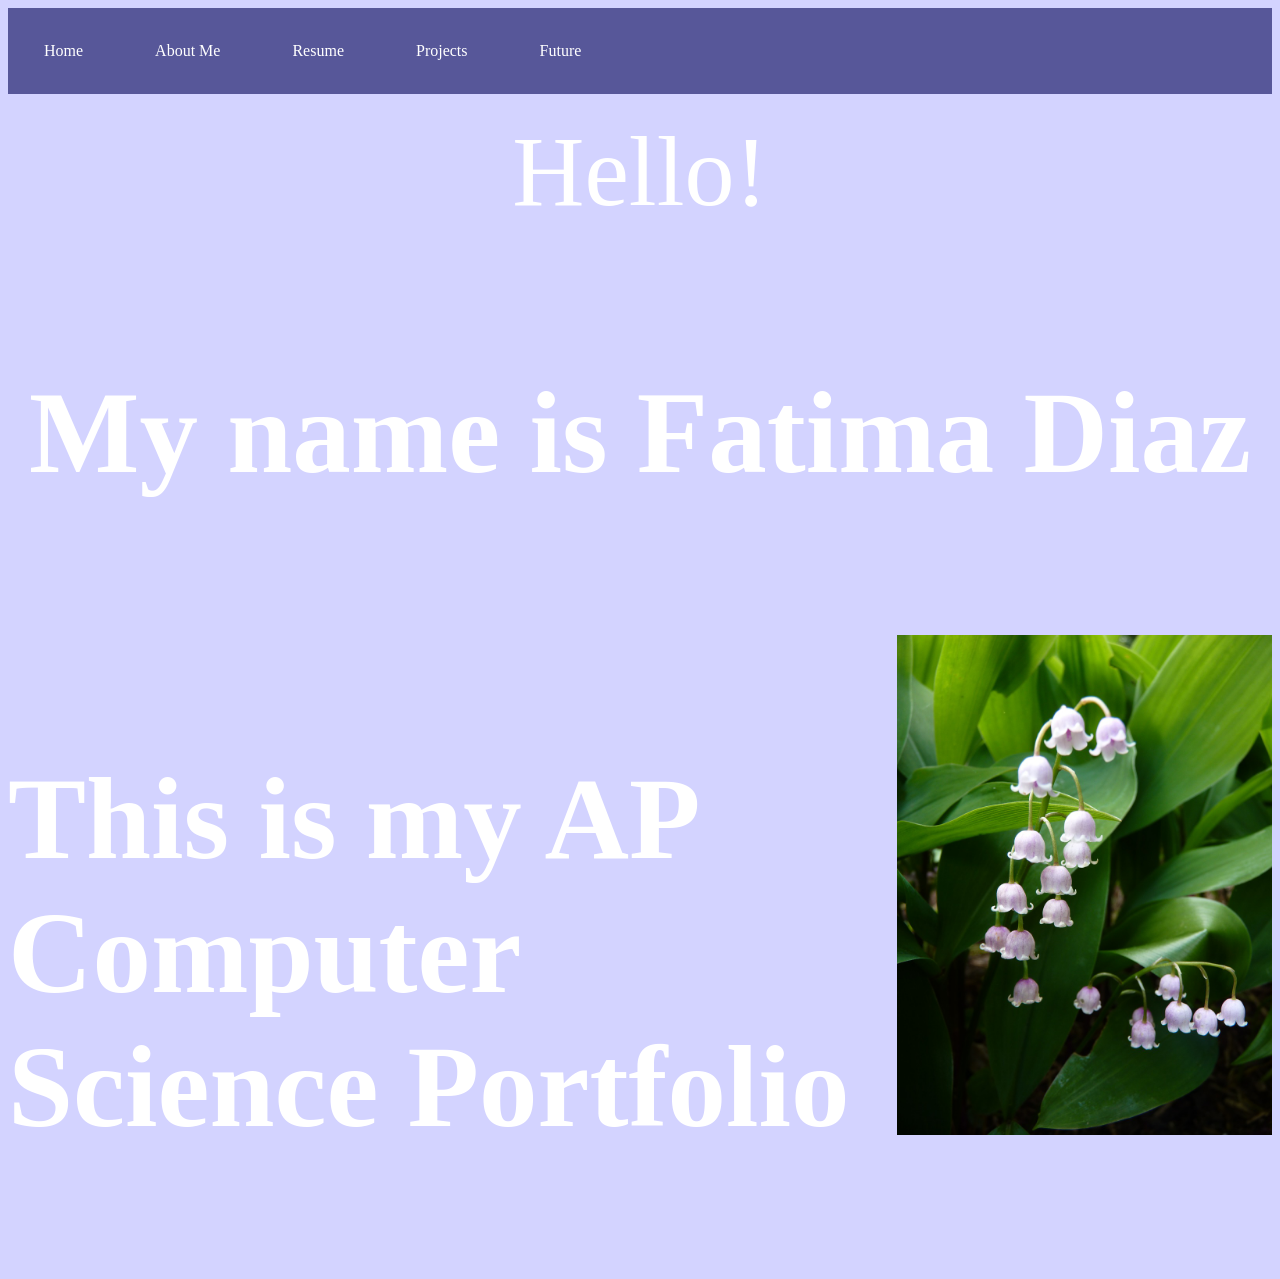
<file: index.html>
<!DOCTYPE html>
<html>
<head>
<link rel="stylesheet" href="style.css">
</head>
<body>

<ul>
  <li><a href="index.html">Home</a></li>
   <li><a href="aboutMe.html">About Me</a></li>
  <li><a href="resume.html">Resume</a></li>
  <li><a href="projects.html">Projects</a></li>
  <li><a href="future.html">Future</a></li>
</ul>

  <div class="center">
      <p class="p3">Hello!</p>
  </div>

  <div class="center">
  
    <h3 class="p3">My name is Fatima Diaz</h3>
  </div>
  <br>
   

</body>
  
  <div class="center">
   <h3 class="p3" >This is my AP Computer Science Portfolio</h3>
<div
  display= "flex"
  justify-content="center"
  align-items= "center"

  >
</div>

   <img src="lilyofthevalley.jpg" alt="Trulli" width="400" height="222">
  </div>
</html>
</file>
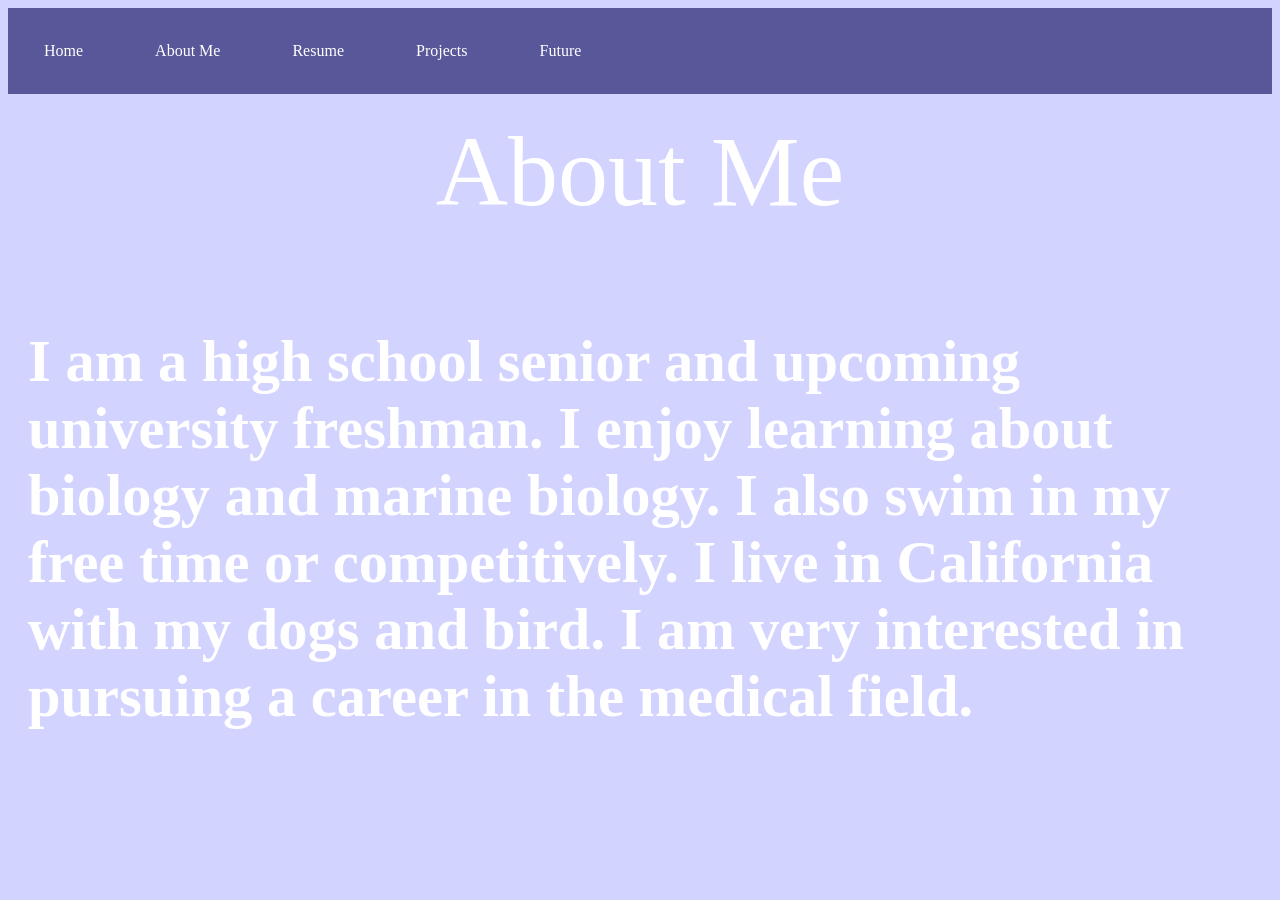
<file: aboutMe.html>
<!DOCTYPE html>
<html>
<head>
<link rel="stylesheet" href="style.css">
</head>
<body>

<ul>
  <li><a href="index.html">Home</a></li>
   <li><a href="aboutMe.html">About Me</a></li>
  <li><a href="resume.html">Resume</a></li>
  <li><a href="projects.html">Projects</a></li>
  <li><a href="future.html">Future</a></li>
</ul>

  <div class="center">
      <p class="p3">About Me</p>
  </div>

  <div class="container">
    <h3 class="p3">I am a high school senior and upcoming university freshman. I enjoy learning about biology and marine biology. I also swim in my free time or competitively. I live in California with my dogs and bird. I am very interested in pursuing a career in the medical field.  </h3>
  
</body>
</html>
</file>
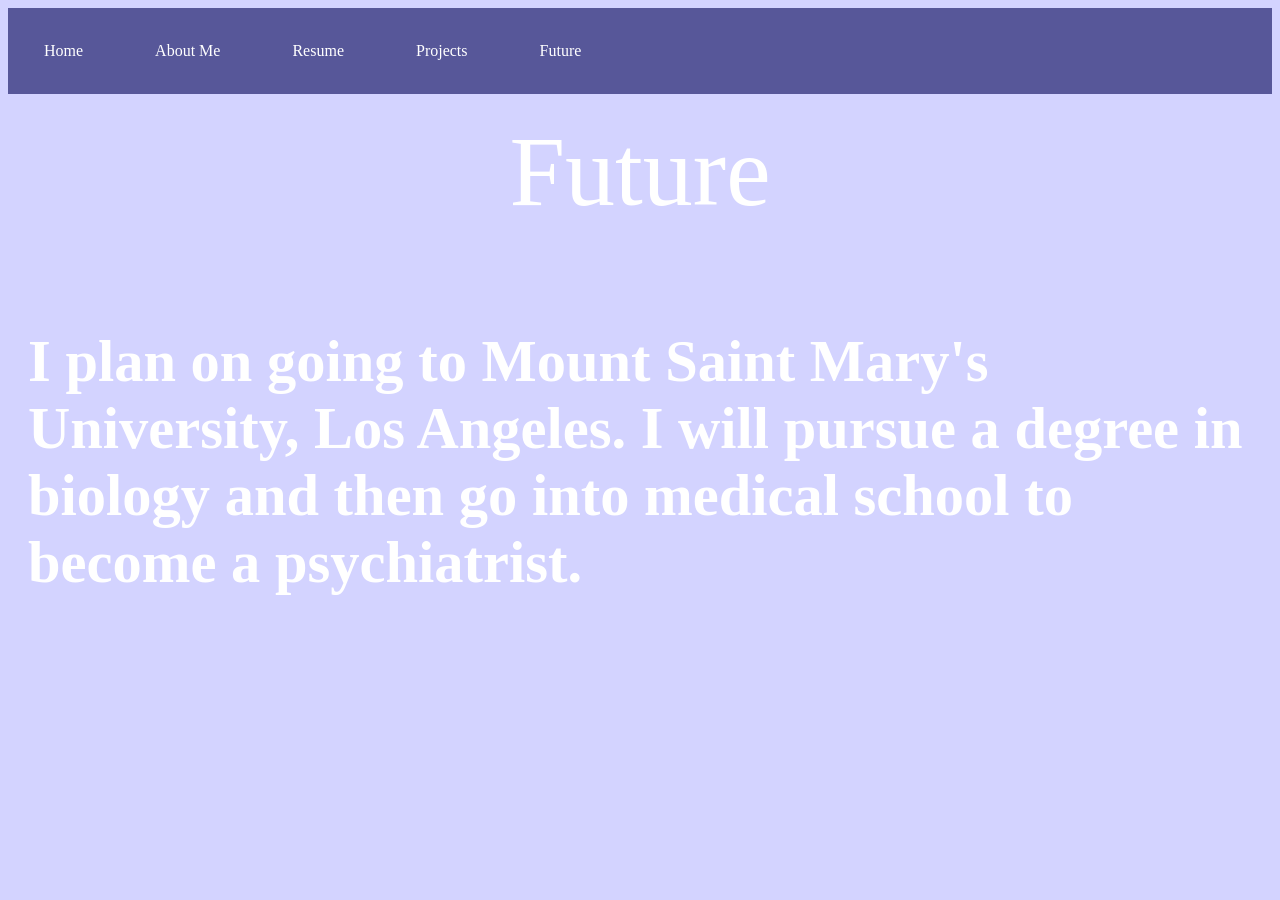
<file: future.html>
<!DOCTYPE html>
<html>
<head>
<link rel="stylesheet" href="style.css">
</head>
<body>

<ul>
  <li><a href="index.html">Home</a></li>
   <li><a href="aboutMe.html">About Me</a></li>
  <li><a href="resume.html">Resume</a></li>
  <li><a href="projects.html">Projects</a></li>
  <li><a href="future.html">Future</a></li>
</ul>

  <div class="center">
      <p class="p3">Future</p>
  </div>

  <div class="container">
    <h3 class="p3">I plan on going to Mount Saint Mary's University, Los Angeles. I will pursue a degree in biology and then go into medical school to become a psychiatrist.  </h3>
  </div>
   

</body>
</html>
</file>
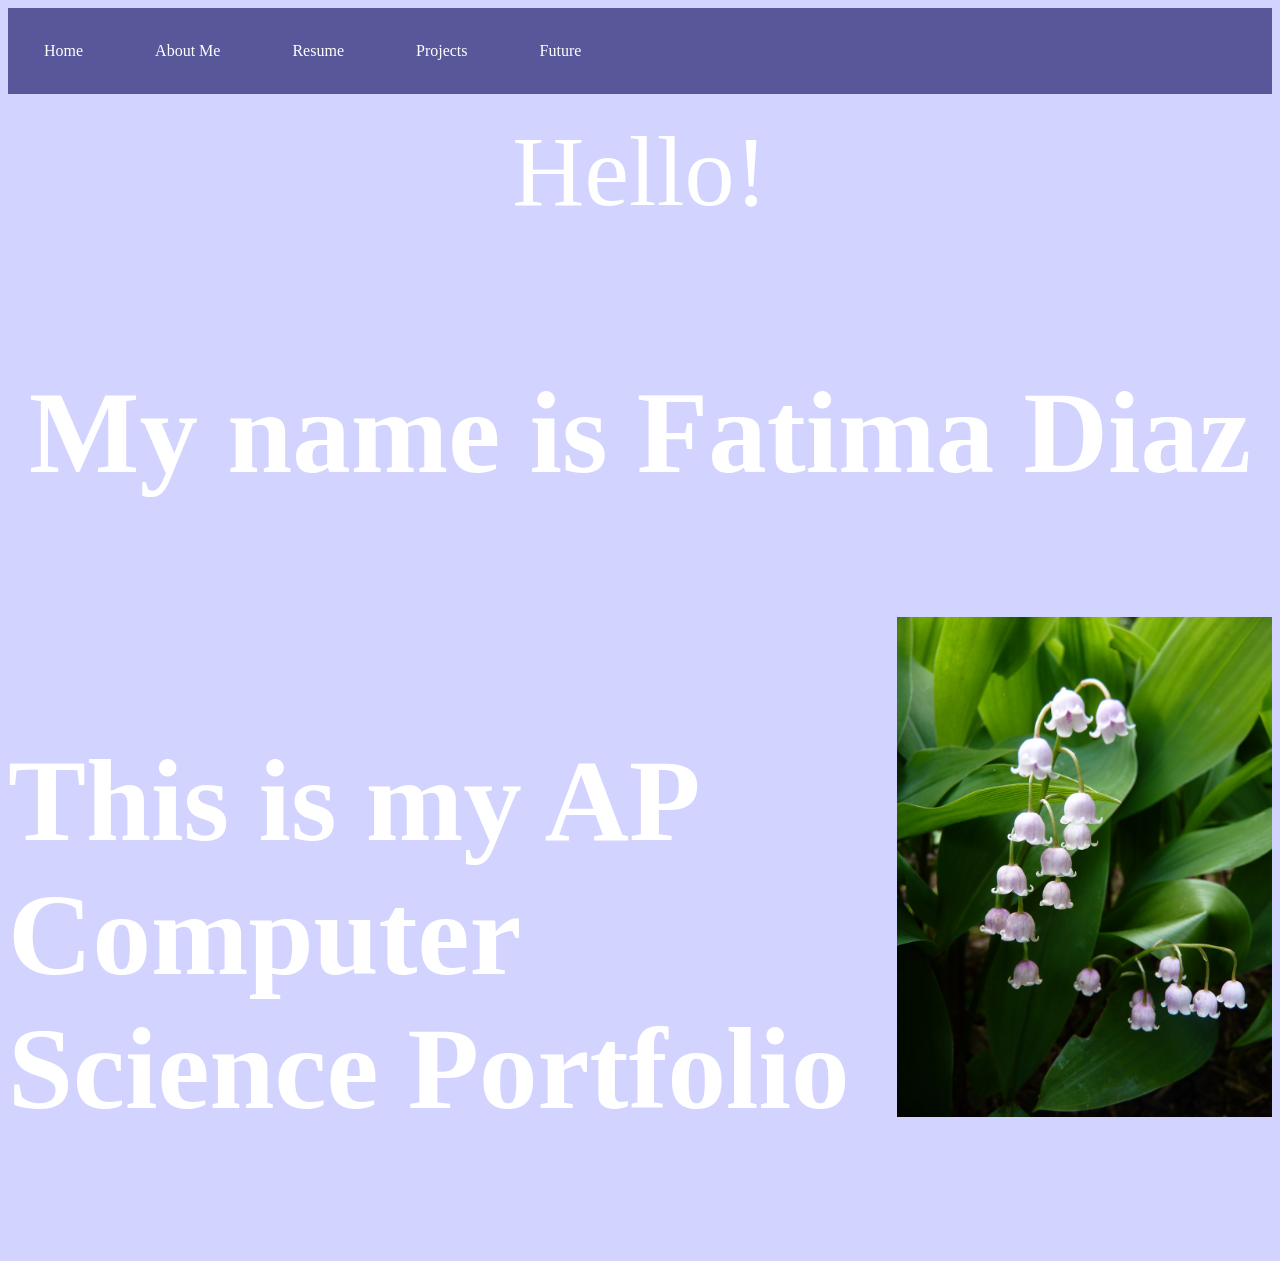
<file: index (1).html>
<!DOCTYPE html>
<html>
<head>
<link rel="stylesheet" href="style.css">
</head>
<body>

<ul>
  <li><a href="index.html">Home</a></li>
   <li><a href="aboutMe.html">About Me</a></li>
  <li><a href="resume.html">Resume</a></li>
  <li><a href="projects.html">Projects</a></li>
  <li><a href="future.html">Future</a></li>
</ul>

  <div class="center">
      <p class="p3">Hello!</p>
  </div>

  <div class="center">
  
    <h3 class="p3">My name is Fatima Diaz</h3>
  </div>
   

</body>
  
  <div class="center">
   <h3 class="p3" >This is my AP Computer Science Portfolio</h3>
<div
  display= "flex"
  justify-content="center"
  align-items= "center"

  >
</div>

   <img src="lilyofthevalley.jpg" alt="Trulli" width="400" height="222">
  </div>
</html>
</file>
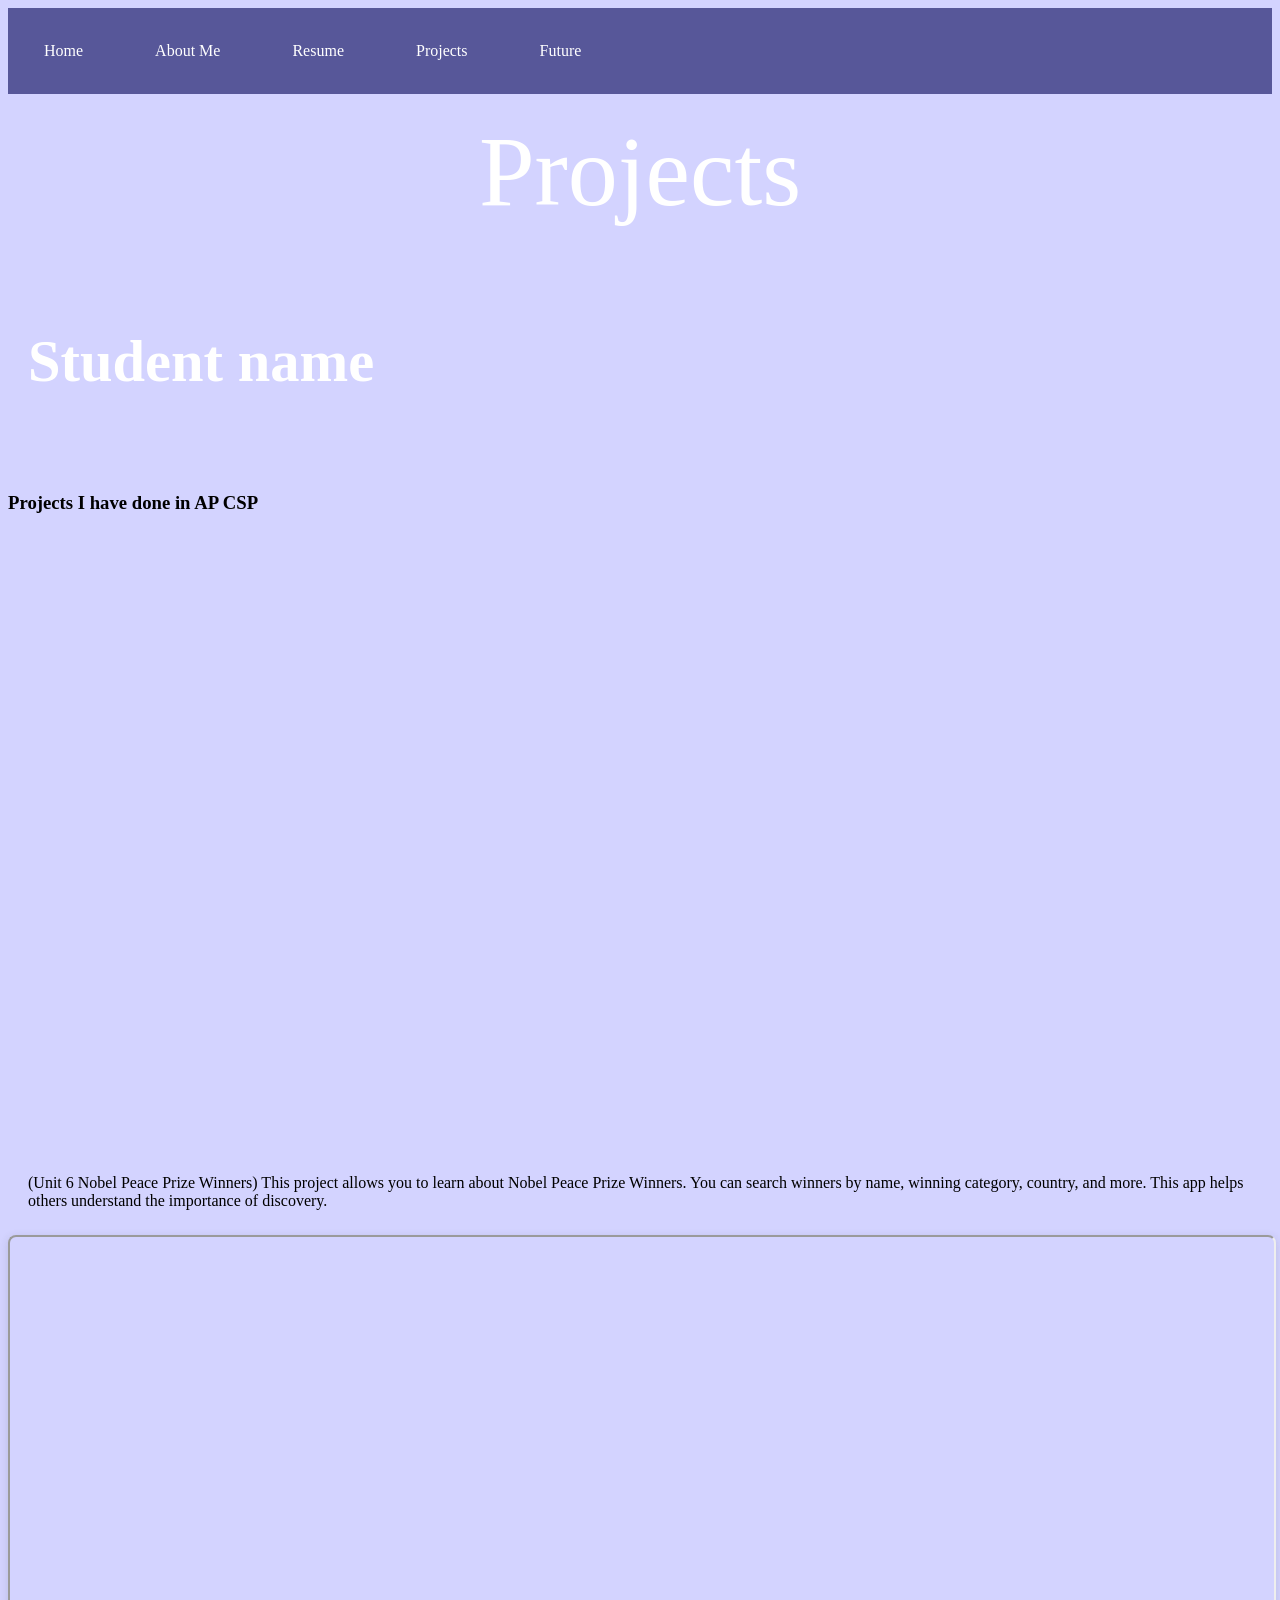
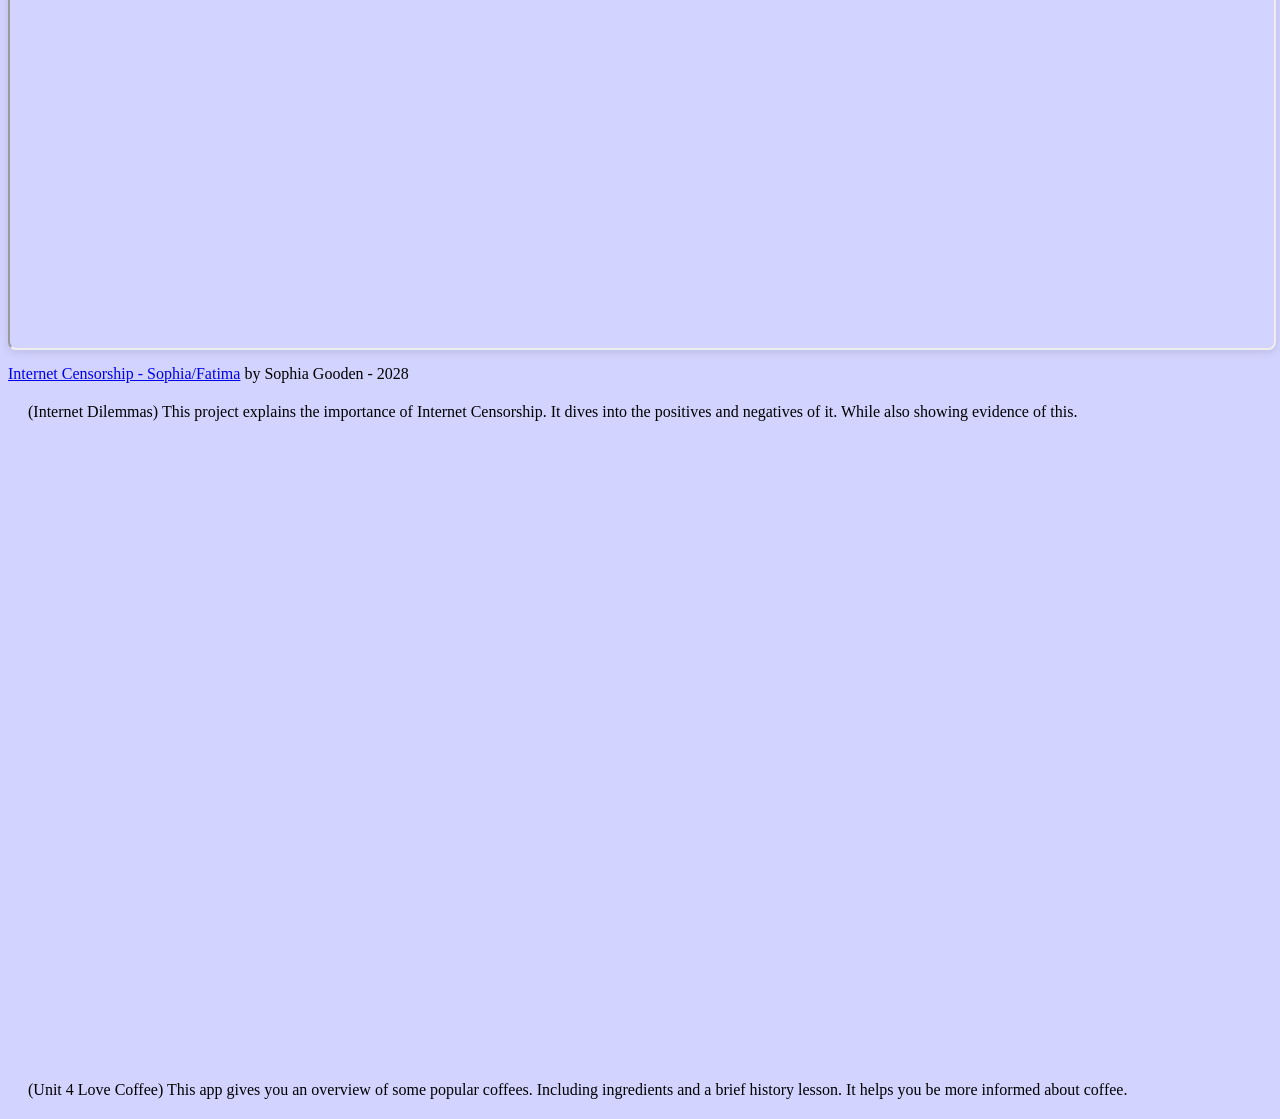
<file: projects.html>
<!DOCTYPE html>
<html>
<head>
<link rel="stylesheet" href="style.css">
</head>
<body>

<ul>
  <li><a href="index.html">Home</a></li>
   <li><a href="aboutMe.html">About Me</a></li>
  <li><a href="resume.html">Resume</a></li>
  <li><a href="projects.html">Projects</a></li>
  <li><a href="future.html">Future</a></li>
</ul>

  <div class="center">
      <p class="p3">Projects</p>
  </div>

  <div class="container">
    <h3 class="p3">Student name</h3>
  </div>
  <h3>Projects I have done in AP CSP</h3> 
<iframe width="392" height="620" style="border: 0px;" src="https://studio.code.org/projects/applab/1acc667c-89ec-4175-8c7c-2c377246f802/embed"></iframe>
<p> (Unit 6 Nobel Peace Prize Winners) This project allows you to learn about Nobel Peace Prize Winners. You can search winners by name, winning category, country, and more. This app helps others understand the importance of discovery. </p>

<iframe <div style="position: relative; width: 100%; height: 0; padding-top: 56.2500%;
 padding-bottom: 0; box-shadow: 0 2px 8px 0 rgba(63,69,81,0.16); margin-top: 1.6em; margin-bottom: 0.9em; overflow: hidden;
 border-radius: 8px; will-change: transform;">
  <iframe loading="lazy" style="position: absolute; width: 100%; height: 100%; top: 0; left: 0; border: none; padding: 0;margin: 0;"
    src="https://www.canva.com/design/DAG0GQ3wJHU/Tp9UrvHFm-EehTazvxEuoQ/view?embed" allowfullscreen="allowfullscreen" allow="fullscreen">
  </iframe>
</div>
<a href="https:&#x2F;&#x2F;www.canva.com&#x2F;design&#x2F;DAG0GQ3wJHU&#x2F;Tp9UrvHFm-EehTazvxEuoQ&#x2F;view?utm_content=DAG0GQ3wJHU&amp;utm_campaign=designshare&amp;utm_medium=embeds&amp;utm_source=link" target="_blank" rel="noopener">Internet Censorship - Sophia&#x2F;Fatima</a> by Sophia Gooden - 2028
<p> (Internet Dilemmas) This project explains the importance of Internet Censorship. It dives into the positives and negatives of it. While also showing evidence of this.</p>

<iframe <iframe width="392" height="620" style="border: 0px;" src="https://studio.code.org/projects/applab/tck52NPBZZUfIh2DJazwWYVJFurYANRO0SBTFbSv6uM/embed"></iframe>
<p> (Unit 4 Love Coffee) This app gives you an overview of some popular coffees. Including ingredients and a brief history lesson. It helps you be more informed about coffee. </p>
  
</body>
</html>
</file>
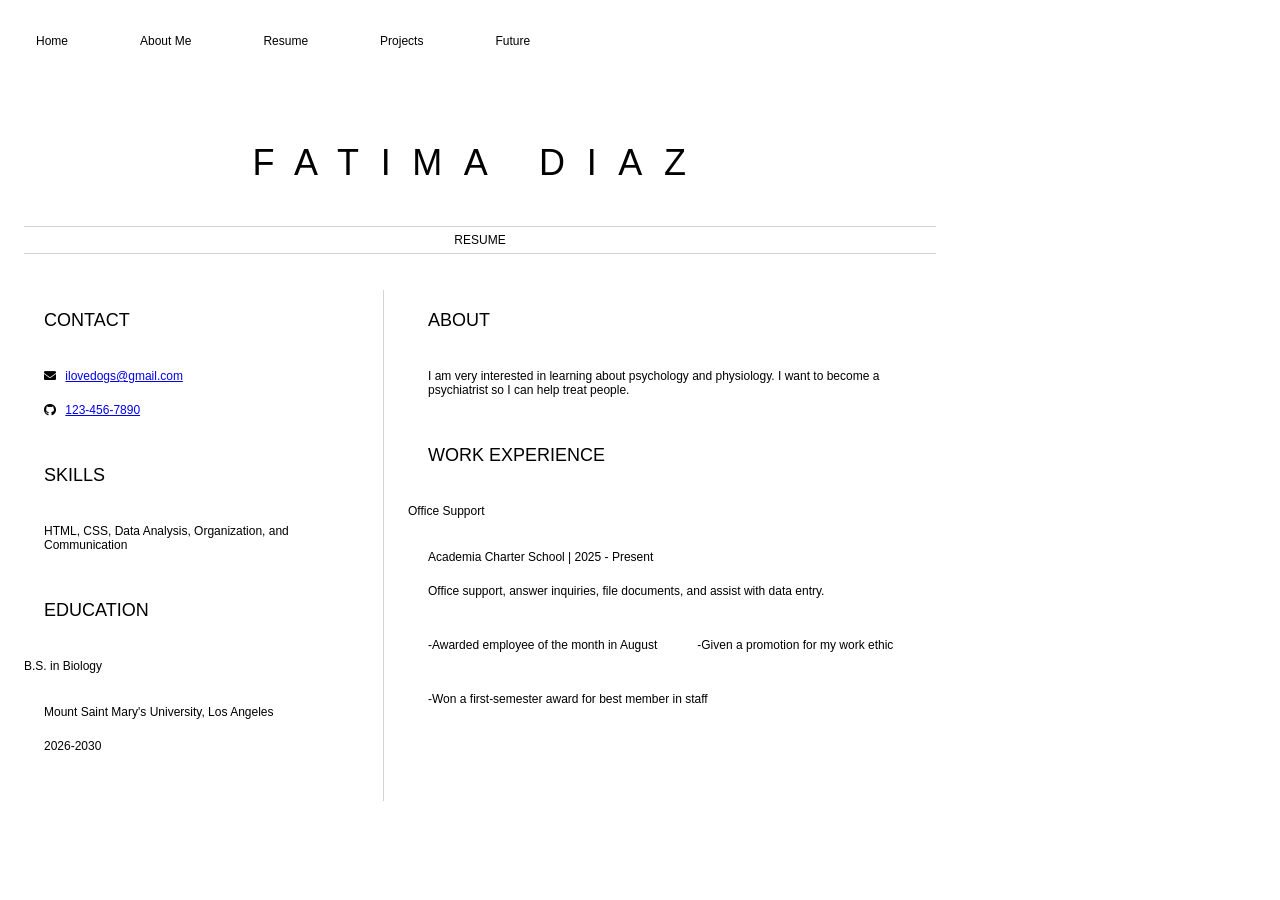
<file: resume.html>
<html>
	<head>
		<link href="resume.css" rel="stylesheet">
		<title>Your name resume</title>
        <link rel="stylesheet" href="https://cdnjs.cloudflare.com/ajax/libs/font-awesome/5.15.4/css/all.min.css">
	</head>

	<body>
    <ul>
  <li><a href="index.html">Home</a></li>
   <li><a href="aboutMe.html">About Me</a></li>
  <li><a href="resume.html">Resume</a></li>
  <li><a href="projects.html">Projects</a></li>
  <li><a href="future.html">Future</a></li>
</ul>
		<header id="header">
			<!-- resume header with your name and title -->
			<h1>FATIMA DIAZ</h1>
			<hr>
			RESUME
			<hr>
		</header>
		<main>
			<article id="mainLeft">
				<section>
					<h2>CONTACT</h2>
					<!-- contact info including social media -->
                    <p>
                        <i class="fa fa-envelope" aria-hidden="true"></i>
                        <a href="mailto:ilovedogs@gmail.com">ilovedogs@gmail.com</a>
                    </p>
                    <p>
                        <i class="fab fa-github" aria-hidden="true"></i>
                        <a href="123-456-7890">123-456-7890</a>
                    </p>
                   
				</section>
				<section>
					<h2>SKILLS</h2>
					<!-- your skills -->
                    <p>HTML, CSS, Data Analysis, Organization, and Communication</p>
				</section>
				<section>
					<h2>EDUCATION</h2>
					<!-- your education -->
                    <h3>B.S. in Biology</h3>
                    <p>
                        Mount Saint Mary's University, Los Angeles
                    </p>
                    <p>
                        2026-2030
                    </p>
				</section>            
			</article>
			<article id="mainRight">
				<section>
					<h2>ABOUT</h2>
					<!-- about you -->
					<p>I am very interested in learning about psychology and physiology. I want to become a psychiatrist so I can help treat people. </p>
				</section>
				<section>
					<h2>WORK EXPERIENCE</h2>
					<!-- your work experience -->
                    <h3>Office Support</h3>
                    <p>
                            Academia Charter School | 2025 - Present
                    </p>
                    <p>
                           Office support, answer inquiries, file documents, and assist with data entry.
                    </p>
                    <ul>
                           <li>-Awarded employee of the month in August</li>
                            <li>-Given a promotion for my work ethic</li>
                            <li>-Won a first-semester award for best member in staff</li>
                    </ul>
				</section>
			</article>
		</main>
	</body>
</html>
</file>
<file: style.css>
body {
  background-color: #D3D3FF;
}
.center{
  display: flex;
  justify-content: center;
  font-size: 100px;
  color: white;
}

iframe {
  display: block;
  margain: 20px auto;
}
.container {
  font-size: 50px;
  padding: 20px;
  color: white;
}

.p3 }
  font-family: "Papyrus", "Papyrus", porportional;
}

body {
  margin: 0;
  padding: 0;
}

h2, p {
  margin: 20px;
}

ul {
  list-style-type: none;
  margin: 0;
  padding: 0;
  overflow: hidden;
  background-color:#575799;
}

ul li {
  float: left;
  padding: 20px;
}

ul li a {
  display: block;
  color: white;
  text-align: center;
  padding: 14px 16px;
  text-decoration: none;
}

ul li a:hover {
  background-color: #090933;
}

img {
  justify-content:center;
  align-items:center;
  height: 500px;
  width:500px;
  
}
iframe {
  display:block;
  margin: 20px auto;
}
</file>
<file: resume.css>
body {
    font-family: 'Segoe UI', Tahoma, Geneva, Verdana, sans-serif;
    font-size: 12px;
    max-width: 960px;
    margin: auto;
}
h1 {
    font-size: 3em;
    letter-spacing: .6em;
    padding-top: 1em;
    padding-bottom: 1em;
}

h2 {
    font-size: 1.5em;
    padding-bottom: 1em;
}

h3 {
    font-size: 1em;
    padding-bottom: 1em;
}

main { 
    display: grid;
    grid-template-columns: 40% 60%;
    margin-top: 3em;
}
header {
    text-align: center;
    margin: auto 2em;
}

section {
    margin: auto 1em 4em 2em;
}

i {
    margin-right: .5em;
}

p {
    margin: .2em auto
}

hr {
    border: none;
    background-color: lightgray;
    height: 1px;
}

h1, h2, h3 {
    font-weight: 100;
    margin-bottom: 0;
}
#mainLeft {
    border-right: 1px solid lightgray;
}




.center{
  display: flex;
  justify-content: center;
  font-size: 100px;
}

.container {
  font-size: 50px;
  padding: 10px;
}

.p3 {
  font-family: "Lucida Console", "Courier New", monospace;
}

body {
  margin: 0;
  padding: 0;
}

h2, p {
  margin: 20px;
}

ul {
  list-style-type: none;
  margin: 0;
  padding: 0;
  overflow: hidden;
  background-color: white;
}

ul li {
  float: left;
  padding: 20px;
}

ul li a {
  display: block;
  color: black;
  text-align: center;
  padding: 14px 16px;
  text-decoration: none;
}

ul li a:hover {
  background-color: pink;
}
</file>
